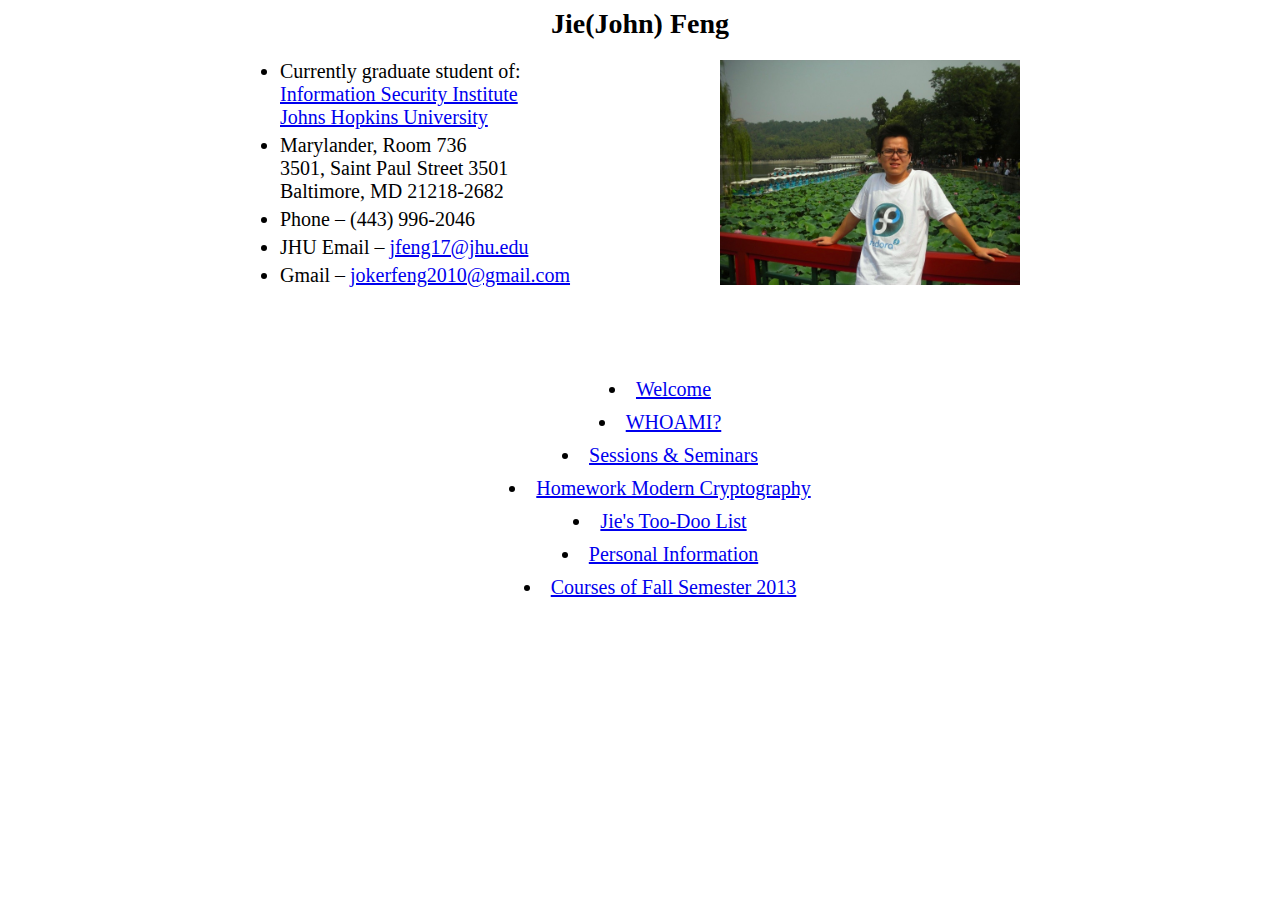
<file: index.html>
<!DOCTYPE html>
<html>
<head>
    <title>Jie's Personal Website</title>
    <!-- <link rel="stylesheet" type="text/css" href="css/main.css"/> -->

    <style type="text/css">
        #name{
            text-align: center;
            font-size: 28px;
            font-weight: bold;
        }
        #info{
            width: 800px;
            height: 300px;
            display: block;
            margin: 0 auto;
            font-size: 20px;
        }
        #textinfo{
            width:400px;
            float:left;
        }
        #photoinfo{
            float: right;
            height: 225px;
            margin: 1em;
            margin-top: 0;
        }
        #photoinfo img{
            margin: 20px 0;
            height: inherit;
        }
        #textinfo ul li{
            padding-bottom: 5px;
        }
        #newslist{
            text-align: center;
            font-size: 20px;
        }
        #newslist ul{
            list-style-position: inside;
        }
        #newslist ul li{
            margin-bottom: 10px;
        }
    </style>
</head>
<body>
<div id="name">
    Jie(John) Feng
</div>

<div id="info">
    <div id="textinfo">
        <ul>
            <li>Currently graduate student of:<br/>
                <a href="//isi.jhu.edu">Information Security Institute </a><br/>
                <a href="//www.jhu.edu">Johns Hopkins University</a><br/>
            </li>
            <li>Marylander, Room 736<br/> 3501, Saint Paul Street 3501<br/> Baltimore, MD 21218-2682 </li>
            <li>Phone &ndash; (443) 996-2046</li>
            <li>JHU Email &ndash; <a class="email" href="mailto:jfeng17@jhu.edu">jfeng17@jhu.edu</a></li>
            <li>Gmail &ndash; <a class="email" href="mailto:jokerfeng2010@gmail.edu">jokerfeng2010@gmail.com</a></li>
        </ul>
    </div>
    <div id="photoinfo">
        <img src="image/jie1.jpg" alt="Am I handsome?"/>
    </div>
</div>
<br/>

<div id="newslist">
    <ul>
        <li>
            <a href="html/welcome.html"> Welcome </a>
        </li>
        <li>
            <a href="html/whoami.html">WHOAMI?</a>
        </li>
        <li>
            <a href="html/seminarsAndSessions.html"> Sessions &amp; Seminars</a>
        </li>
        <li>
            <a href="html/modern-cryptography-homework.html"> Homework Modern Cryptography</a>
        </li>
        <li>
            <a href="html/TooDoList.html"> Jie's Too-Doo List</a>
        </li>
        <li>
            <a href="html/personal-info.html"> Personal Information </a>
        </li>
        <li>
            <a href="html/Courses%20of%20Fall%20Semester,%202013.html"> Courses of Fall Semester 2013</a>
        </li>
    </ul>
</div>
</body>
</html>
</file>
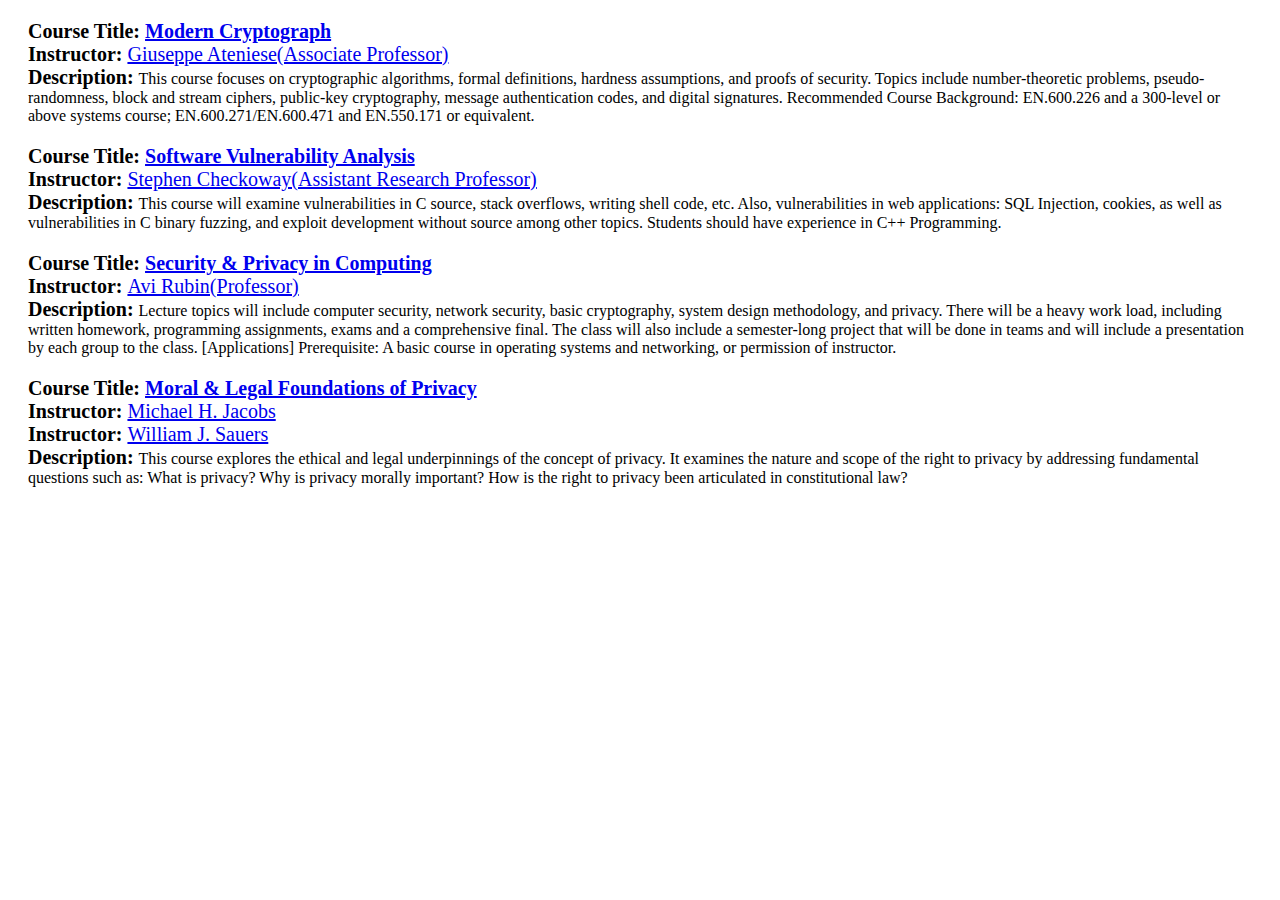
<file: html/Courses of Fall Semester, 2013.html>
<!DOCTYPE html>
<html>
<head>
    <title></title>
    <style>
        a:hover {color:#FF00FF;}  /* mouse over link */
        .left{
            display: inline;
        }
        .group{
            margin: 20px;
        }
        .description:before{
            content: "Description:   ";
            font-weight: bold;
            font-size:20px;
        }

        .instructor:before {
            content: "Instructor:   ";
            font-weight: bold;
            font-size: 20px;
        }
        .course:before {
            content: "Course Title:   ";
            font-weight: bold;
            font-size: 20px;
        }
        .instructor{
            font-size: 20px;
        }
        .course{
            font-size: 20px;
            font-weight: bold;
        }
        .description{
            font-size: 16px;
        }
    </style>
</head>

<body>
    <div class="group">
    <div class="course"><a href="http://www.cs.jhu.edu/~ateniese/courses/601.442/index.html">Modern Cryptograph</a></div>
    <div class="instructor"><a href="http://www.cs.jhu.edu/~ateniese/">Giuseppe Ateniese(Associate Professor)</a></div>
    <div class="description">This course focuses on cryptographic algorithms, formal definitions, hardness assumptions, and proofs of security. Topics include number-theoretic problems, pseudo-randomness, block and stream ciphers, public-key cryptography, message authentication codes, and digital signatures. Recommended Course Background: EN.600.226 and a 300-level or above systems course; EN.600.271/EN.600.471 and EN.550.171 or equivalent.</div>
    </div>


    <div class="group">
    <div class="course"><a href="https://www.cs.jhu.edu/~s/teaching/cs460/2013-fall/index.html">Software Vulnerability Analysis</a></div>
    <div class="instructor"><a href="https://www.cs.jhu.edu/~s/">Stephen Checkoway(Assistant Research Professor)</a></div>
    <div class="description">
    This course will examine vulnerabilities in C source, stack overflows, writing shell code, etc. Also, vulnerabilities in web applications: SQL Injection, cookies, as well as vulnerabilities in C binary fuzzing, and exploit development without source among other topics. Students should have experience in C++ Programming.</div>
    </div>

    <div class="group">
    <div class="course"><a href="http://www.cs.jhu.edu/~rubin/courses/sp04/syllabus.html">Security & Privacy in Computing</a></div>
    <div class="instructor"><a href="http://en.wikipedia.org/wiki/Avi_Rubin">Avi Rubin(Professor)</a></div>
    <div class="description">Lecture topics will include computer security, network security, basic cryptography, system design methodology, and privacy. There will be a heavy work load, including written homework, programming assignments, exams and a comprehensive final. The class will also include a semester-long project that will be done in teams and will include a presentation by each group to the class. [Applications] Prerequisite: A basic course in operating systems and networking, or permission of instructor.</div>
    </div>





    <div class="group">
    <div class="course"><a href="http://www.cs.jhu.edu/~mjacobs/privacy/index.html">Moral & Legal Foundations of Privacy</a></div>
    <div class="instructor">
    <a class="left" href="http://www.crowell.com/professionals/michael-jacobs#.UkpOHIaJDb4">Michael H. Jacobs</a>
    </div>
    <div class="instructor">
    <a  href="http://www.crowell.com/professionals/william-sauers#.UkpOZoaJDb4">William J. Sauers</a>
    </div>
    <div class="description">This course explores the ethical and legal underpinnings of the concept of privacy. It examines the nature and scope of the right to privacy by addressing fundamental questions such as: What is privacy? Why is privacy morally important? How is the right to privacy been articulated in constitutional law?</div>
    </div>
</body>
</html>
</file>
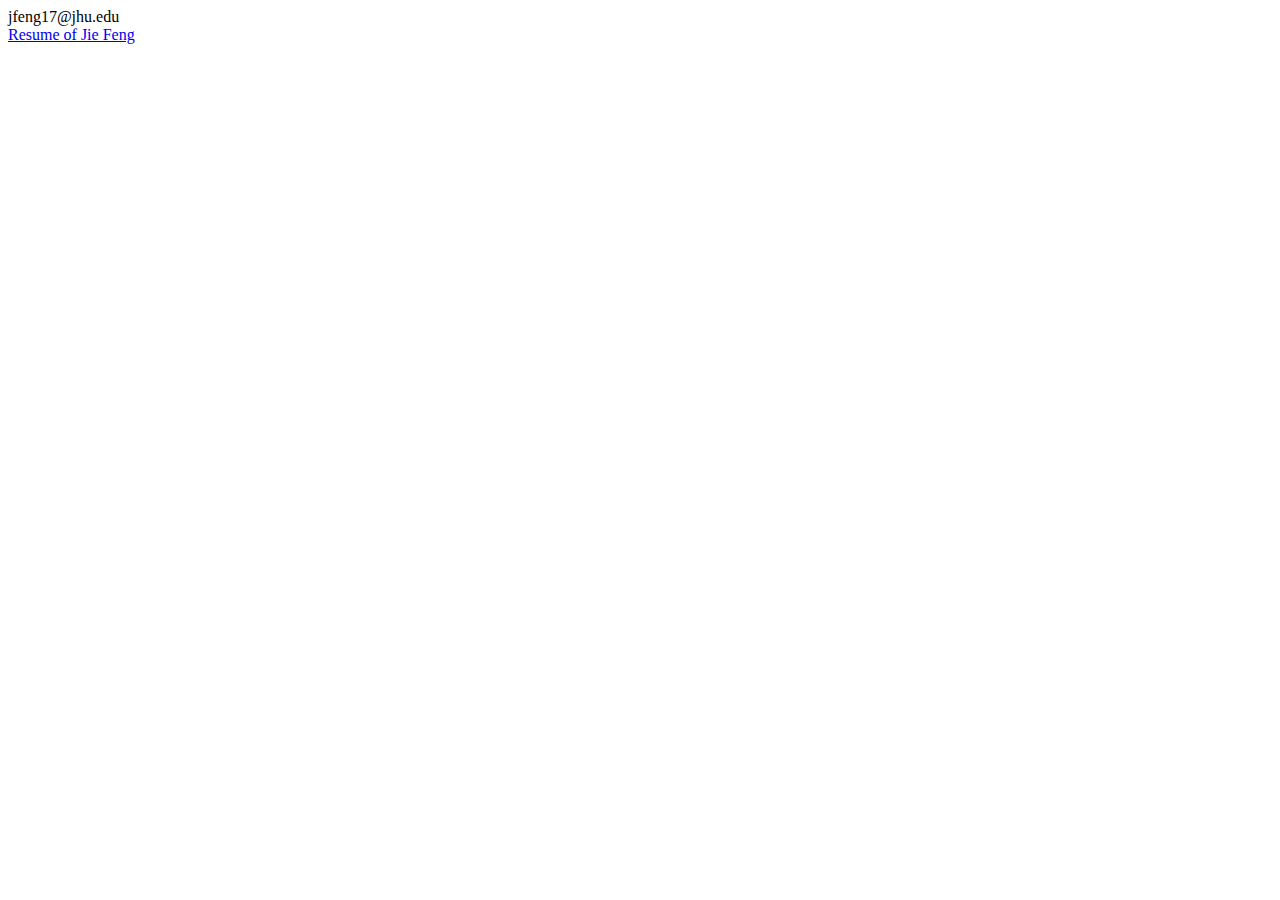
<file: html/personal-info.html>
<!DOCTYPE html>
<html>
<head>
    <title>
        Personal Information
    </title>
</head>
<body>

<div class="email">
jfeng17@jhu.edu
</div>

<div>
<a href="http://www.i-feng.org/fengjie/sites/default/files/res7_3.pdf" class="resume">Resume of Jie Feng</a>
</div>
</body>
</html>
</file>
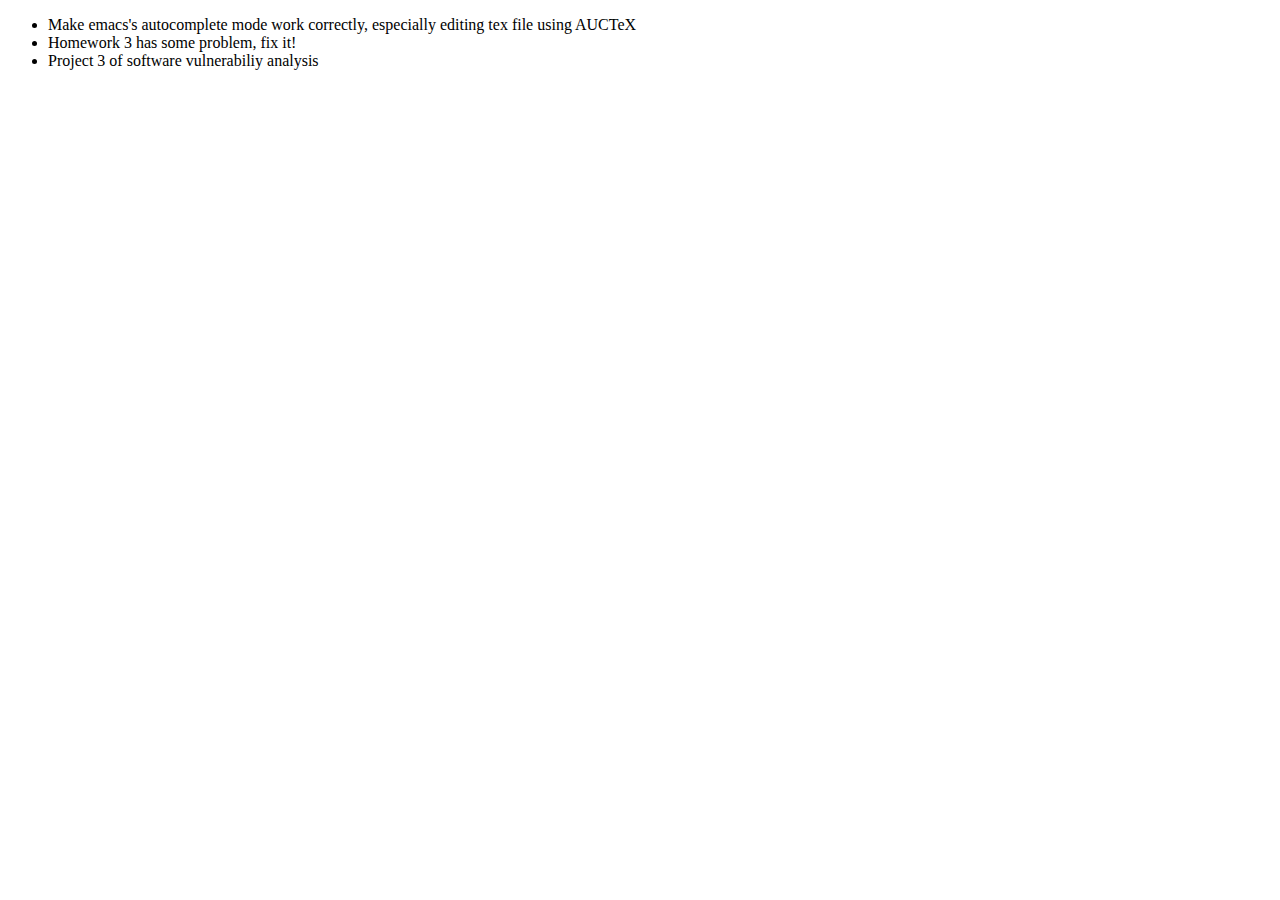
<file: html/TooDoList.html>
<!DOCTYPE html>
<html>
<head>
    <title>Too-Do List</title>
</head>
<body>
    <ul>
      <li>Make emacs's autocomplete mode work correctly, especially editing tex file using AUCTeX</li>
      <li>Homework 3 has some problem, fix it!</li>
      <li>Project 3 of software vulnerabiliy analysis</li>
    </ul></body>
</html>
</file>
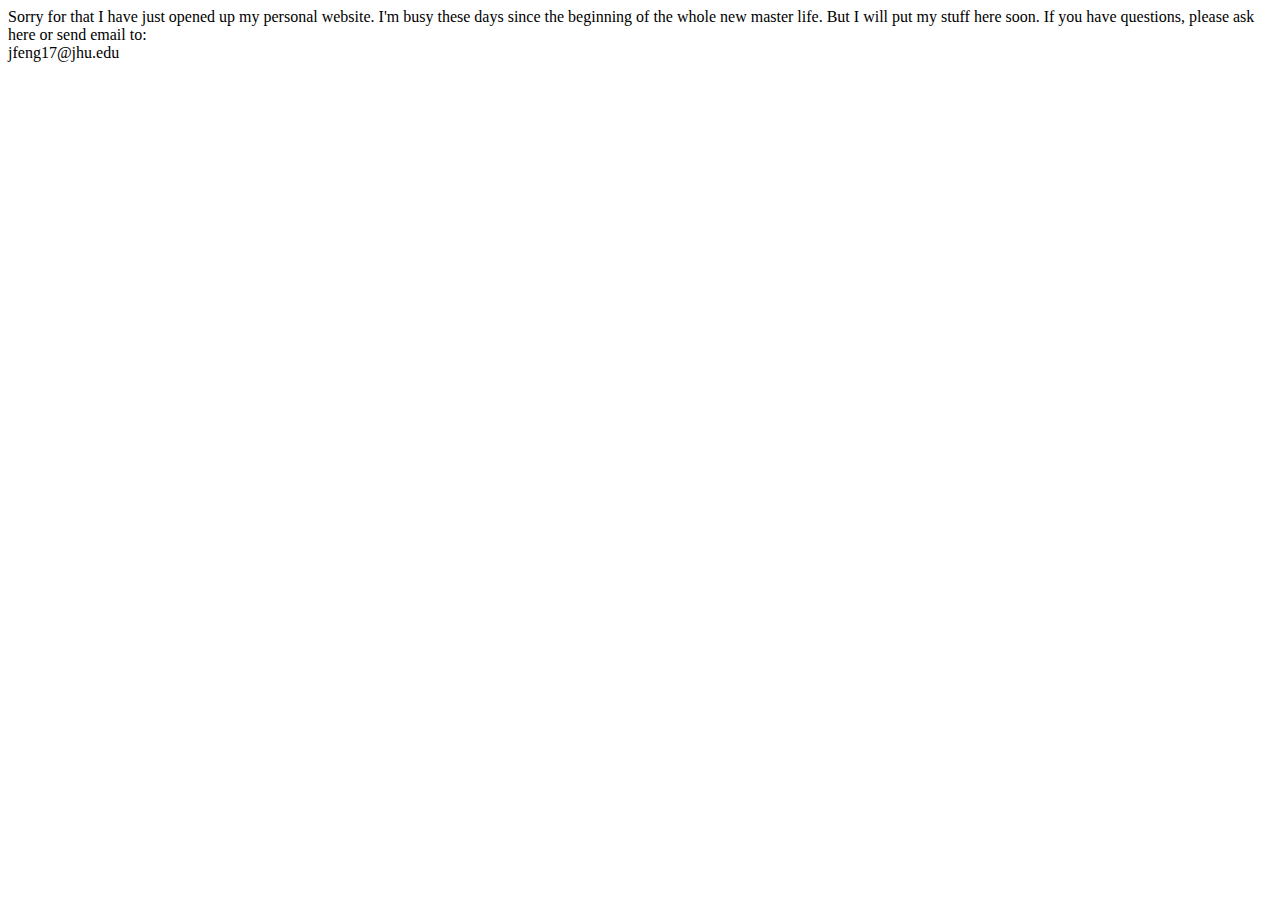
<file: html/welcome.html>
<!DOCTYPE html>
<html>
<head>
    <title>
        Welcome to Jie Feng's personal website!!
    </title>
</head>
<body>

Sorry for that I have just opened up my personal website.
I'm busy these days since the beginning of the whole new master life.
But I will put my stuff here soon.
If you have questions, please ask here or send email to:
<div class="email">
  jfeng17@jhu.edu
</div>
</body>
</html>
</file>
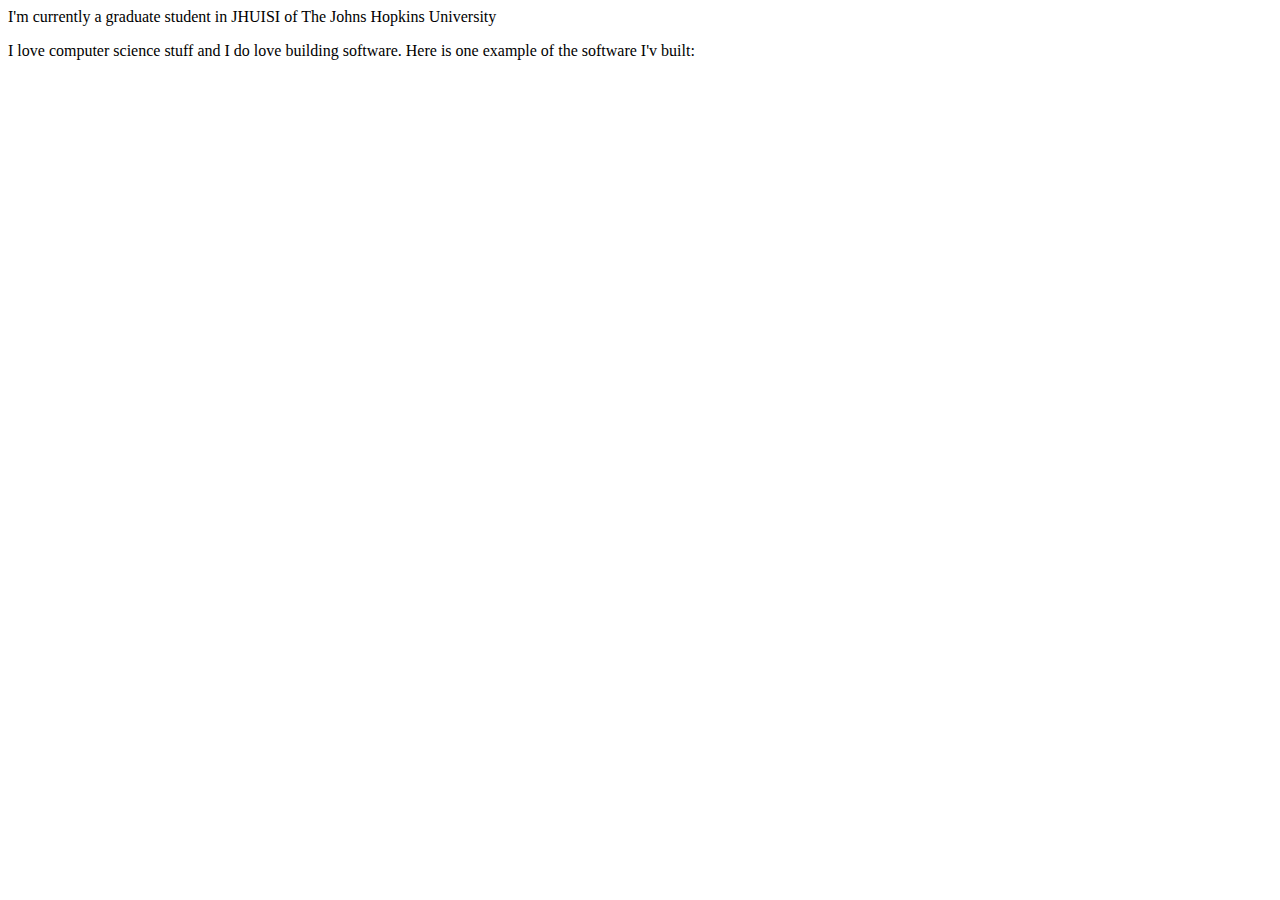
<file: html/whoami.html>
<!DOCTYPE html>
<html>
<head>
    <title>Who Am I?</title>
</head>
<body>
    I'm currently a graduate student in JHUISI of The Johns Hopkins University
<p/>
I love computer science stuff and I do love building software.
Here is one example of the software I'v built:





</body>
</html>
</file>
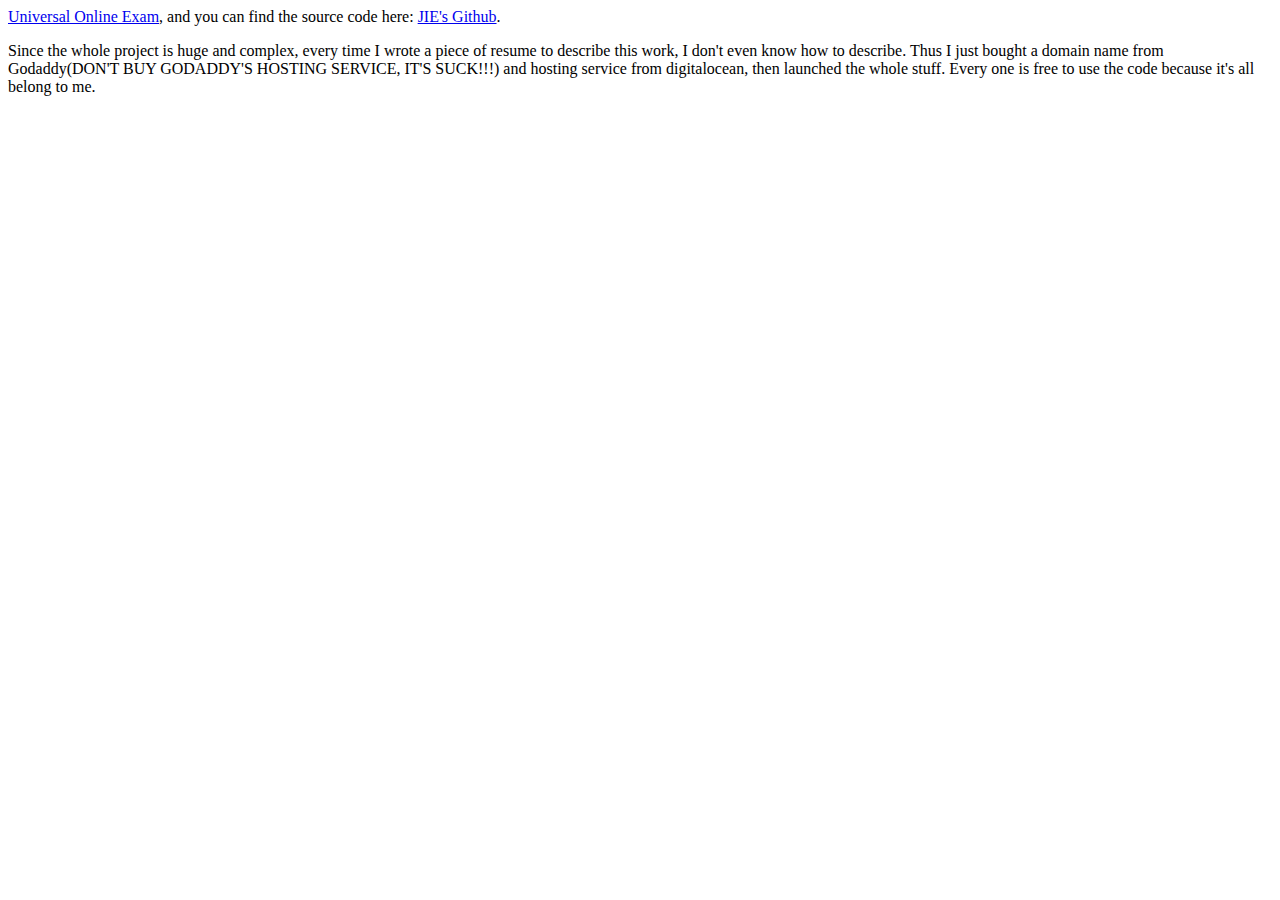
<file: html/UOE/universal-online-examination.html>
<!DOCTYPE html>
<html>
<head>
    <title></title>
</head>
<body>

<a href="http://universal-online-exam.com/Login">Universal Online Exam</a>, and you can find the source code here:
<a href="https://github.com/jokerfeng2010/yangda">JIE's Github</a>.
<p/>
Since the whole project is huge and complex, every time I wrote a piece of resume to describe this work, I don't even know how to describe.
Thus I just bought a domain name from Godaddy(DON'T BUY GODADDY'S HOSTING SERVICE, IT'S SUCK!!!) and hosting service from digitalocean, then launched the whole stuff.
Every one is free to use the code because it's all belong to me.

</body>
</html>
</file>
<file: css/main.css>
html{
    font-size: 16px;
}
#projectExperience .project .title{
    display:inline;
}
.language, .name, .string{
    font-size: 20px;
    color:  #196EEF;
    font-weight: bold;
}
.code{
    color: #009855;
}
.name {
    font-style: italic;
    font-weight: bold;
}
.johnslink, .school{
    color: #006AB1;
    font-weight: bold;
    text-decoration-color: red;
}
/*
public static $color = array(
"muse" => "#196EEF",
"happy" => "#FFB801",
"life" => "#009855",
"passion" => "#DC4632",
"header" => "#009855",
"section" => "#DC4632",
"secsec" => "#009855",
"label" => "#009855"
);
public static $size = array(
"small" => "12px",
"Small" => "16px",
"SMALL" => "20px",
"big" => "24px",
"Big" => "28px",
"BIG" => "32px",
"large" => "40x",
"Large" => "60px",
"LARGE" => "80px"
);
*/
</file>
